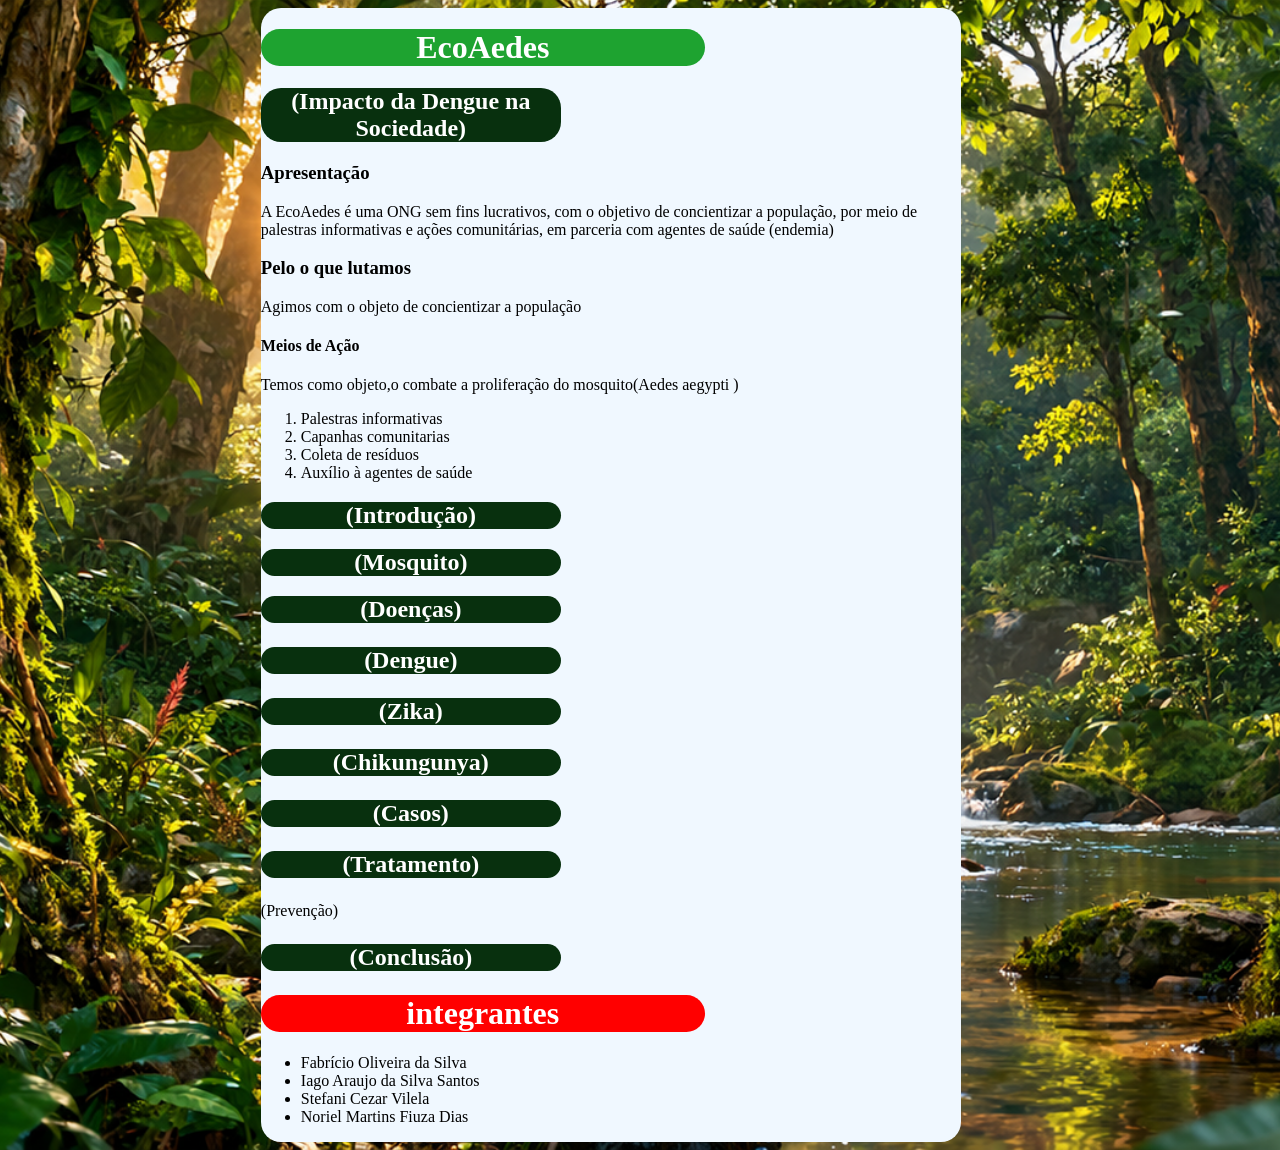
<file: Projeto WEB ECOADES/escopo (1).html>
<!DOCTYPE html>
<html lang="pt-br">
<head>
    <meta charset="UTF-8">
    <meta name="viewport" content="width=device-width, initial-scale=1.0">
    <title>Impacto social </title>
    <link rel="stylesheet" href="style (1).css">
    <style> </style>
</head>
<body>
    <div class="body2">
 <div><H1 class="titulo1">EcoAedes </H1></div>
 <div><h2 class="subtitulo">(Impacto da Dengue na Sociedade)</h2></div>
    <div><h3>Apresentação</h3>
    <p>
        A EcoAedes é uma ONG sem fins lucrativos, com o objetivo  de concientizar a população, por meio de palestras informativas e ações comunitárias, em parceria com agentes de saúde (endemia) 
    </p></div>
    <div><H3>Pelo o que lutamos </H3>
        <p>Agimos com o objeto de concientizar a população </p></div>
    <div><H4>Meios de Ação</H4>
    <p>
        Temos como objeto,o combate a proliferação do mosquito(Aedes aegypti )
    </p></div>
    <div>
        <ol>
            <li>Palestras informativas </li>
            <li>Capanhas comunitarias </li>
            <li>Coleta de resíduos </li>
            <li>Auxílio à agentes de saúde </li>
        </ol>
    </div> 
      <H2>(Introdução)</H2>
      <h2>(Mosquito)</h2>
   <h2>(Doenças)
    <p></p>
   </h2>
   <h2>(Dengue)
    <p></p>
   </h2>
   <h2>(Zika)
    <p></p>
   </h2>
   <h2>(Chikungunya)
    <p></p>
   </h2>
    <h2>(Casos)
    <p></p>
    </h2>
    <h2>(Tratamento)
    <p></p>
    </h2>(Prevenção)
    <h2>
    <p></p>
    </h2>
    <h2>(Conclusão)
    <p></p>
    </h2>
     <footer>
        <h1 class="inte-1">integrantes</h1>
        <ul>
            <li>Fabrício Oliveira da Silva</li>
            <li>Iago Araujo da Silva Santos </li>
            <li>Stefani Cezar Vilela</li>
            <li>Noriel Martins Fiuza Dias </li>
        </ul>
     </footer>
     </div>
</body>
</html>
</file>
<file: Projeto WEB ECOADES/style (1).css>
h1{background-color: rgb(30, 163, 48); text-align: center; color:white ;
border-radius: 20px; width: 444px;}
body{
    background-color: rgb(207, 237, 100);
    background-image:url(EcoAedes.png);
    image-rendering:auto;
    background-repeat: no-repeat;
    background-size:cover;
    background-position:center;
}
.titulo{
     background: rgba(255, 255, 255, 0.15);

    backdrop-filter: blur(12px);
    -webkit-backdrop-filter: blur(12px);

    border: 1px solid rgba(255, 255, 255, 0.3);
    border-radius: 20px;

    padding: 40px;
    width: min(80%, 500px);
    box-sizing: border-box;
    text-align: center;

    box-shadow: 0 8px 32px rgba(0, 0, 0, 0.2);
}
.titulo1:hover{
    transform:scale(1.05);
     z-index: index 1; 
}
.inte-1{
    background-color: red;
}
.inte-1:hover{
    transform:scale(1.05);
    z-index: 1;
}
.body2{
    background-color: aliceblue;
    border-radius:20px;width:700px;align-content: center; align-items: center; margin-left:20%;
    
}
h2{
background-color: rgb(8, 48, 14); text-align: center; color:white ;
border-radius: 20px; width: 300px;
}
h2:hover{
      transform:scale(1.05);
     z-index: index 1;  
}
</file>
